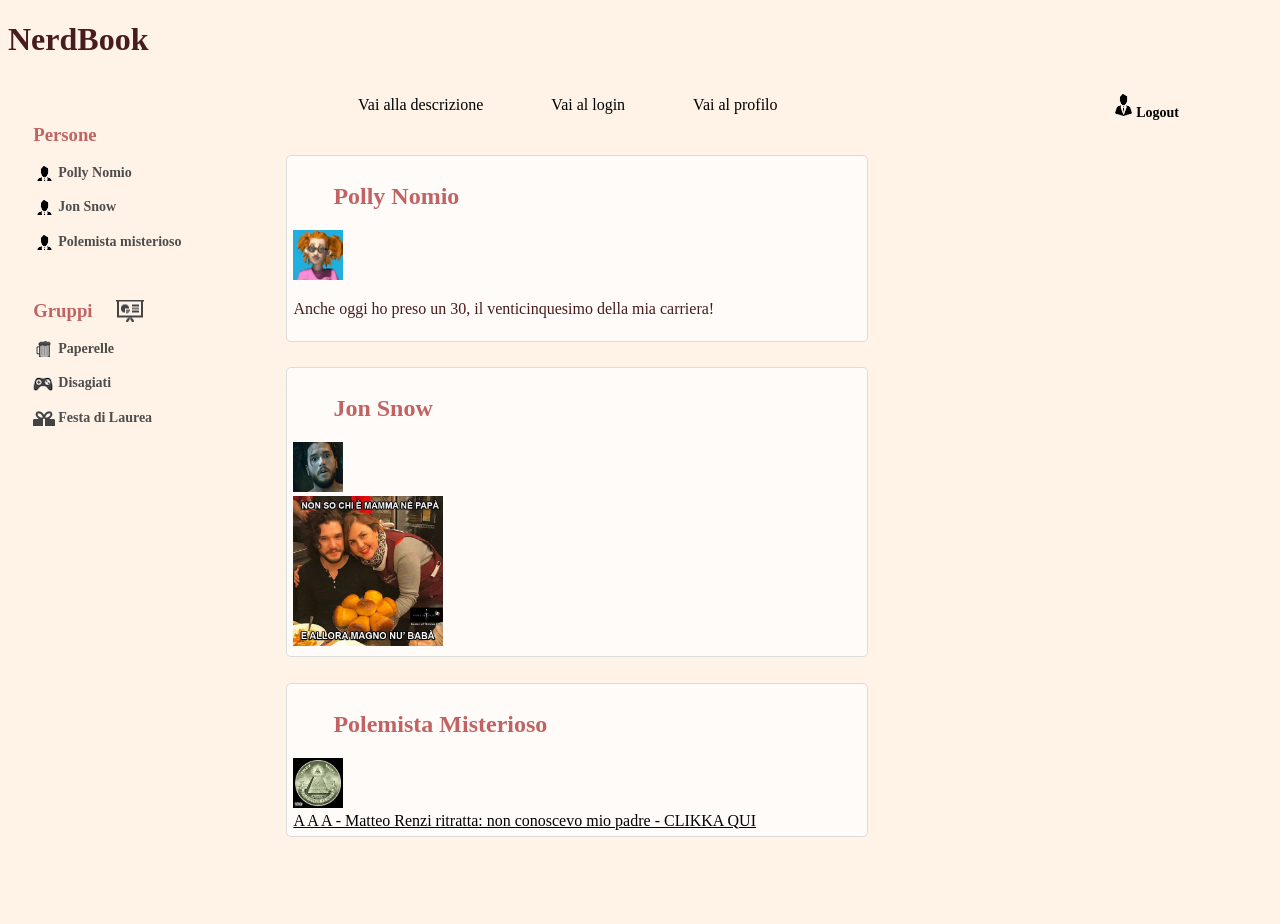
<file: web/Bacheca.html>
<!DOCTYPE html>
<!--
To change this license header, choose License Headers in Project Properties.
To change this template file, choose Tools | Templates
and open the template in the editor.
-->
<html>
    <head> 
        <title>Bacheca</title>
        <meta charset="UTF-8">
        <meta name="viewport" content="width=device-width, initial-scale=1.0">
        <meta name="author" content="Sara Valeria Scardigli">
        <meta name="keywords" content="bacheca">
        
        <link rel="stylesheet" type="text/css" href="style.css" media="screen">
    </head>
    <body>
        <div id="header">
            <div id="title">
                <h1>NerdBook</h1>
            </div>
             <nav>
                <ul>
                    <li><a href="Descrizione.html">Vai alla descrizione</a></li>
                    <li><a href="Login.html">Vai al login</a></li>
                    <li><a href="Profilo.html">Vai al profilo</a></li>
                </ul>
            </nav>

            <div id="logoutarea"> 
                <h4 class="logouts"><a href="#"><img title="icona" alt="icona" src="Immagini/icona.png">Logout</a></h4>
            </div>

            <div id="left_sidebar">
                
                <div id="persone">
                    <h3 class="title">Persone</h3>
                    <h4 class="nome_utente" id="pollynomio"><a href="#">Polly Nomio</a></h4>
                    <h4 class="nome_utente" id="jonsnow"><a href="#">Jon Snow</a></h4>
                    <h4 class="nome_utente" id="polemistamisterioso"><a href="#">Polemista misterioso</a></h4>
                </div>  

                <div id="gruppi">
                    <h3 class="title">Gruppi</h3>
                    <h4 class="nome_gruppo" id="paperelle"><a href="#">Paperelle</a></h4>
                    <h4 class="nome_gruppo" id="disagiati"><a href="#">Disagiati</a></h4>
                    <h4 class="nome_gruppo" id="festa"><a href="#">Festa di Laurea</a></h4>
                </div>        
            </div>
        </div>

        <div id="posts">
            <div class="post">
                <h2 class="nomeutente">Polly Nomio</h2>
                <img title="profilo" alt="Polly Nomio"
                        src="Immagini/pollynomio.jpg" width="50" height="50">
                <p>
                    Anche oggi ho preso un 30, il venticinquesimo della mia carriera!
                </p>
            </div>
            <div class="post">
                <h2 class="nomeutente">Jon Snow</h2>
                <img title="profilo2" alt="Jon Snow"
                        src="Immagini/jonsnow.png" width="50" height="50">
                <br>
                 <img title="allegato" alt="Jon Snow Baba"
                        src="Immagini/jonsnowbaba.jpg" width="150" height="150">

            </div>
            <div class="post">
                <h2 class="nomeutente">Polemista Misterioso</h2>
                <img title="profilo3" alt="Polemista misterioso"
                        src="Immagini/illuminati.jpg" width="50" height="50">
                <br>
                <a href="http://ilfalzoquotidiano.com/matteo-renzi-ritratta-non-conoscevo-mio-padre/"> 
                          A A A - Matteo Renzi ritratta: non conoscevo mio padre - CLIKKA QUI
                      </a>
            </div>
            <br><br><br>
        </div>
        
    </body>
</html>
</file>
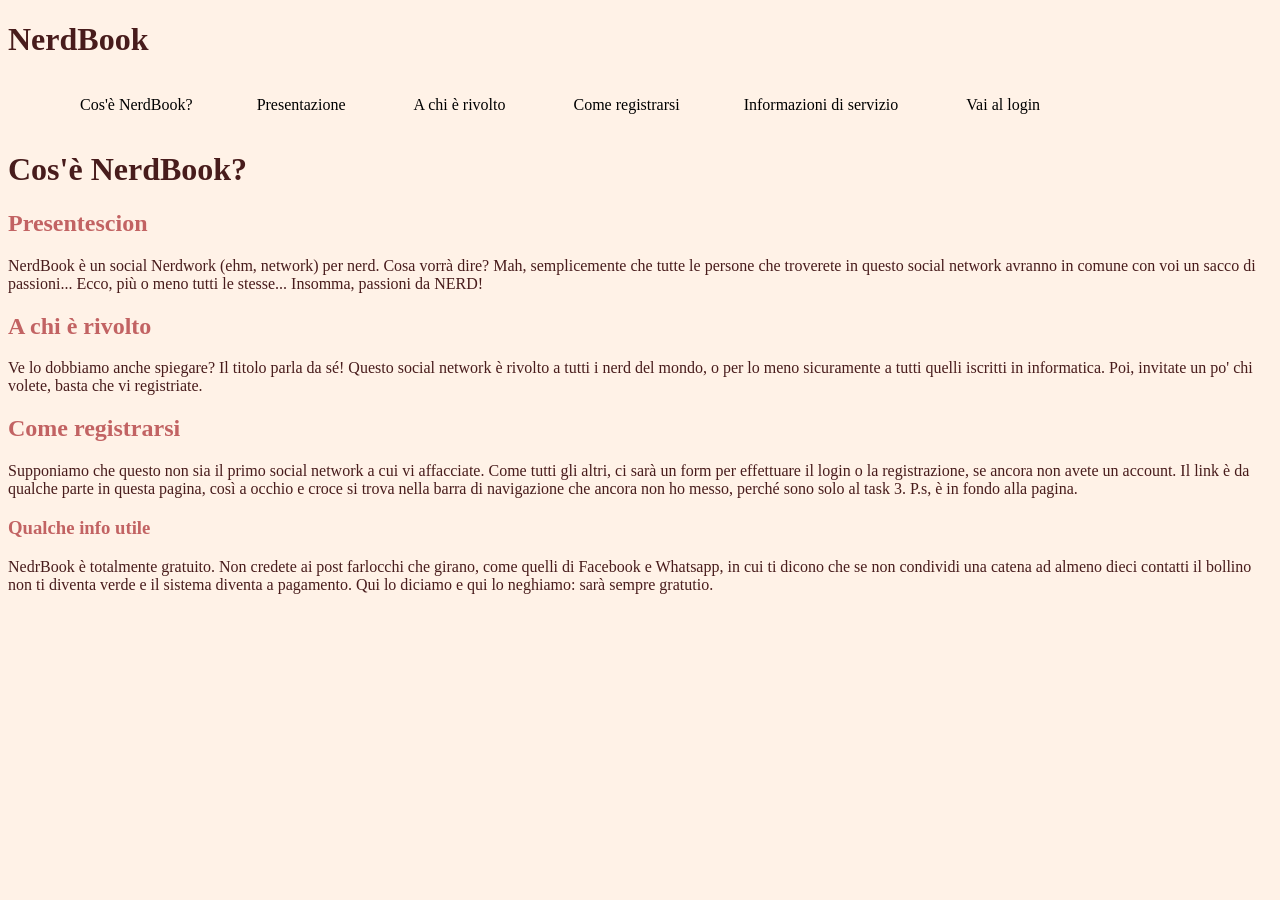
<file: web/Descrizione.html>
<!DOCTYPE html>
<!--
To change this license header, choose License Headers in Project Properties.
To change this template file, choose Tools | Templates
and open the template in the editor.
-->
<html lang="it">
    <head> 
        <title>NerdBook</title>
        <meta charset="UTF-8">
        <meta name="viewport" content="width=device-width, initial-scale=1.0">
        <meta name="author" content="Sara Valeria Scardigli">
        <meta name="keywords" content="descrizione social network">
        
        <link rel="stylesheet" type="text/css" href="style.css" media="screen">
    </head>
    <body>
            <div id="title">
                <h1>NerdBook</h1>
            </div>
        <nav>
            <ul>
                <li><a href="#titolo">Cos'è NerdBook?</a>
                        <li><a href="#presentazione">Presentazione</a></li>
                        <li><a href="#pubblico">A chi è rivolto</a></li>
                        <li><a href="#registrazione">Come registrarsi</a>
                        <li><a href="#info">Informazioni di servizio</a></li>
                        <li><a href="Login.html">Vai al login</a></li> 
 
            </ul>
        </nav>
        
        <h1 id="titolo">Cos'è NerdBook?</h1>
        <article id="article1">
            <h2 id="presentazione">Presentescion</h2>
            <p>
                NerdBook è un social Nerdwork (ehm, network) per nerd. Cosa vorrà dire? 
                Mah, semplicemente che tutte le persone che troverete in questo social network
                avranno in comune con voi un sacco di passioni... Ecco, più o meno tutti le stesse...
                Insomma, passioni da NERD!
            </p>
            <h2 id="pubblico">A chi è rivolto</h2>
            <p>
                Ve lo dobbiamo anche spiegare? Il titolo parla da sé! Questo social network è rivolto a 
                tutti i nerd del mondo, o per lo meno sicuramente a tutti quelli iscritti in informatica.
                Poi, invitate un po' chi volete, basta che vi registriate. 
            </p>
            <h2 id="registrazione">Come registrarsi</h2>
            <p>
                Supponiamo che questo non sia il primo social network a cui vi affacciate. Come tutti gli altri,
                ci sarà un form per effettuare il login o la registrazione, se ancora non avete un account. Il 
                link è da qualche parte in questa pagina, così a occhio e croce si trova nella barra di navigazione
                che ancora non ho messo, perché sono solo al task 3.
                P.s, è in fondo alla pagina.
            </p>
            <h3 id="info">Qualche info utile</h3>
            <p>
                NedrBook è totalmente gratuito. Non credete ai post farlocchi che girano, come quelli di Facebook e
                Whatsapp, in cui ti dicono che se non condividi una catena ad almeno dieci contatti il bollino non ti diventa
                verde e il sistema diventa a pagamento. Qui lo diciamo e qui lo neghiamo: sarà sempre gratutio.
            </p>
        </article>
    </body>
</html>
</file>
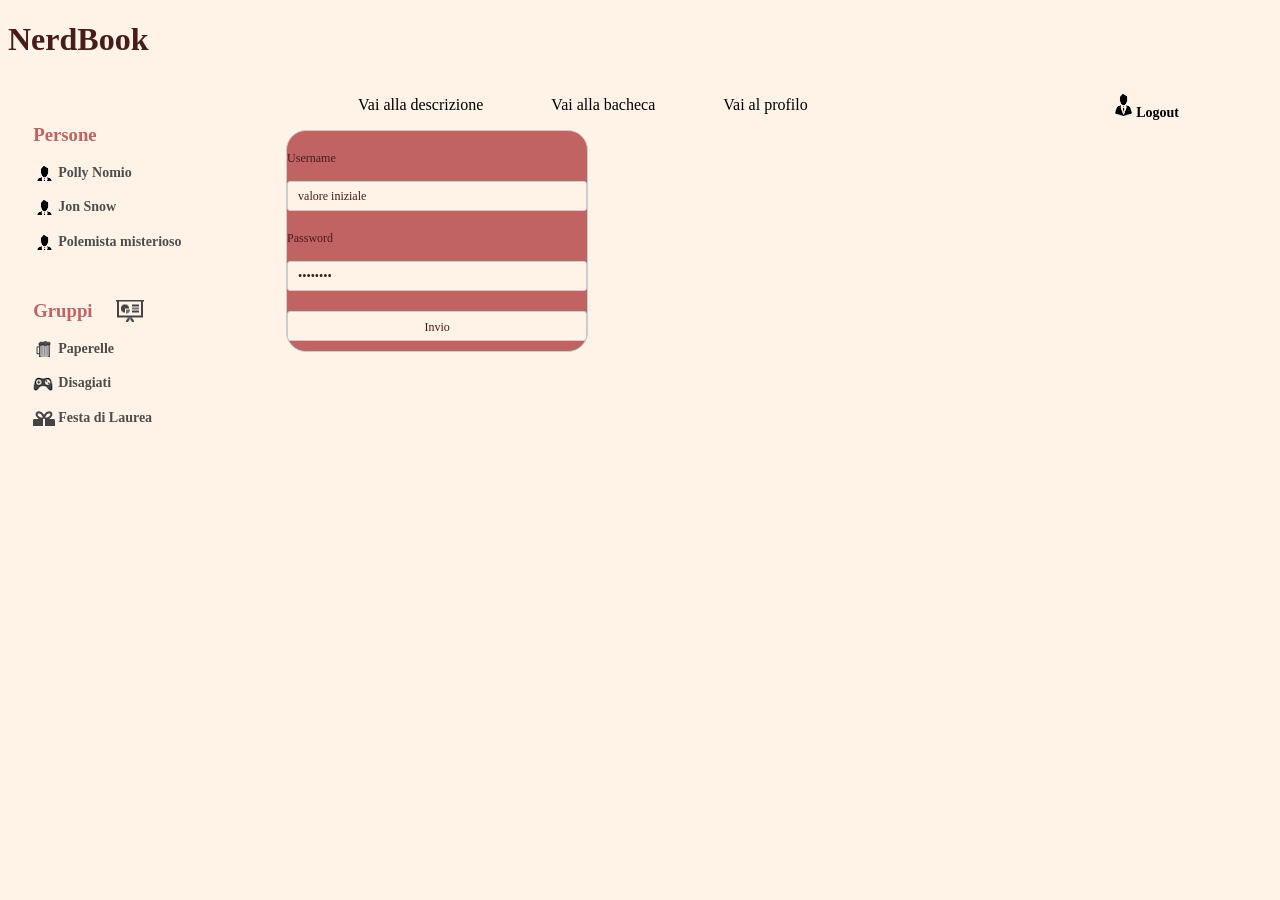
<file: web/Login.html>
<!DOCTYPE html>
<!--
To change this license header, choose License Headers in Project Properties.
To change this template file, choose Tools | Templates
and open the template in the editor.
-->
<html lang="it">
    <head> 
        <title>Login</title>
        <meta charset="UTF-8">
        <meta name="viewport" content="width=device-width, initial-scale=1.0">
        <meta name="author" content="Sara Valeria Scardigli">
        <meta name="keywords" content="login"> 
        <link rel="stylesheet" type="text/css" href="style.css" media="screen">
    </head>
    <body>
    <div id="header">
            <div id="title">
                <h1>NerdBook</h1>
            </div>
             <nav>
                <ul>
                    <li><a href="Descrizione.html">Vai alla descrizione</a></li>
                    <li><a href="Bacheca.html">Vai alla bacheca</a></li>
                    <li><a href="Profilo.html">Vai al profilo</a></li> 
                </ul>
            </nav>

            <div id="logoutarea"> 
               <h4 class="logouts"><a href="#"><img title="icona" alt="icona" src="Immagini/icona.png">Logout</a></h4>
            </div>

            <div id="left_sidebar">
                
                <div id="persone">
                    <h3 class="title">Persone</h3>
                    <h4 class="nome_utente" id="pollynomio"><a href="#">Polly Nomio</a></h4>
                    <h4 class="nome_utente" id="jonsnow"><a href="#">Jon Snow</a></h4>
                    <h4 class="nome_utente" id="polemistamisterioso"><a href="#">Polemista misterioso</a></h4>
                </div>  

                <div id="gruppi">
                    <h3 class="title">Gruppi</h3>
                    <h4 class="nome_gruppo" id="paperelle"><a href="#">Paperelle</a></h4>
                    <h4 class="nome_gruppo" id="disagiati"><a href="#">Disagiati</a></h4>
                    <h4 class="nome_gruppo" id="festa"><a href="#">Festa di Laurea</a></h4>
                </div>        
            </div>
        </div>
        <form action="pagina.php" method="post">
                <label for="username">Username</label>
                <input type="text" name="username"
                id="username" value="valore iniziale" />
                <br />
                <label for="pswd">Password</label>
                <input type="password" name="pswd” "
                id="pswd" value="oscurato" />
                <br>
                <input type="submit" value="Invio">
        </form>
    </body>
</html>
</file>
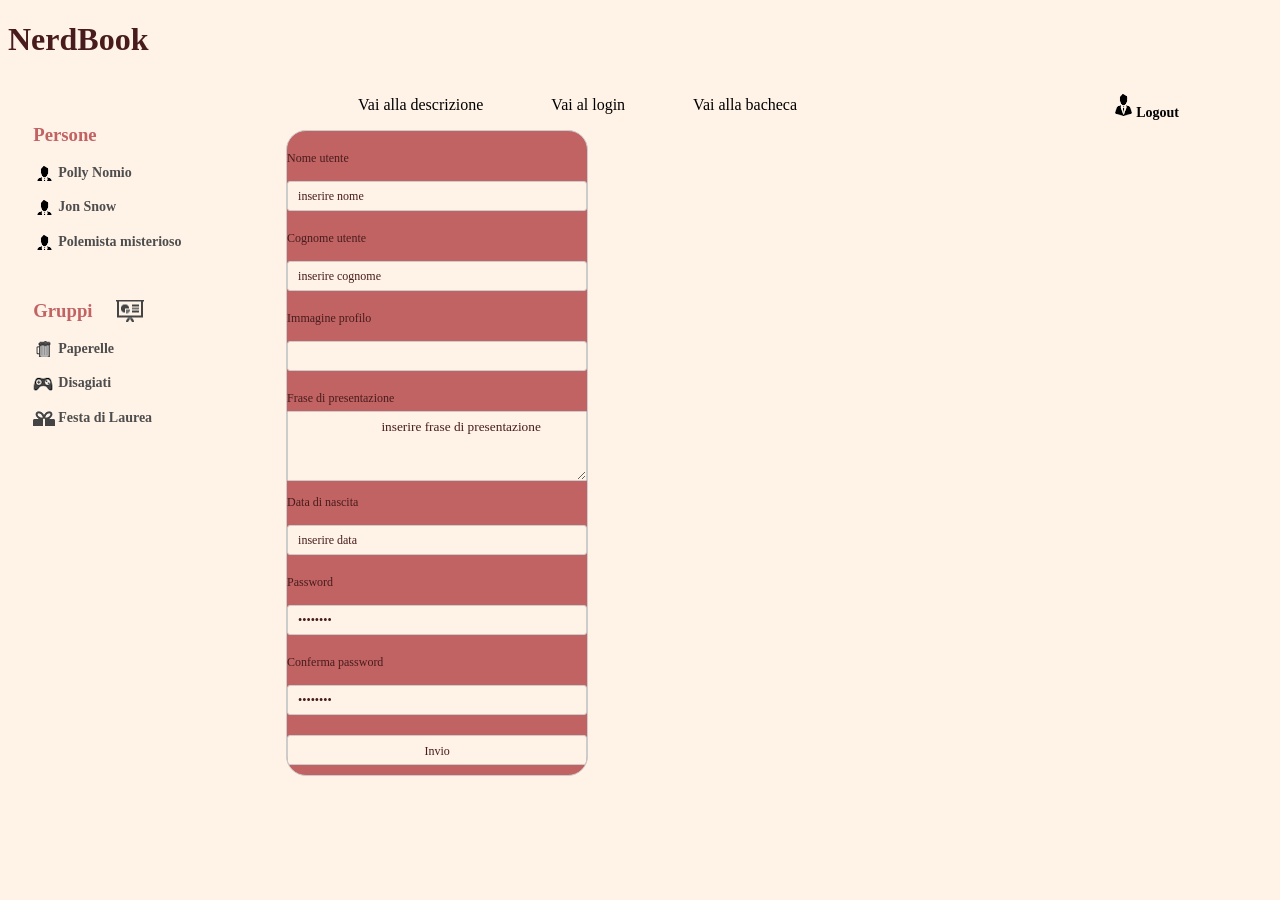
<file: web/Profilo.html>
<!DOCTYPE html>
<!--
To change this license header, choose License Headers in Project Properties.
To change this template file, choose Tools | Templates
and open the template in the editor.
-->
<html>
    <head> 
        <title>Profilo</title>
        <meta charset="UTF-8">
        <meta name="viewport" content="width=device-width, initial-scale=1.0">
        <meta name="author" content="Sara Valeria Scardigli">
        <meta name="keywords" content="profilo">
        
        <link rel="stylesheet" type="text/css" href="style.css" media="screen">
    </head>
    <body>
        <div id="header">
            <div id="title">
                <h1>NerdBook</h1>
            </div>
             <nav>
                <ul>
                    <li><a href="Descrizione.html">Vai alla descrizione</a></li>
                    <li><a href="Login.html">Vai al login</a></li>
                    <li><a href="Bacheca.html">Vai alla bacheca</a></li> 
                </ul>
            </nav>

            <div id="logoutarea"> 
                <h4 class="logouts"><a href="#"><img title="icona" alt="icona" src="Immagini/icona.png">Logout</a></h4>
            </div>

            <div id="left_sidebar">
                
                <div id="persone">
                    <h3 class="title">Persone</h3>
                    <h4 class="nome_utente" id="pollynomio"><a href="#">Polly Nomio</a></h4>
                    <h4 class="nome_utente" id="jonsnow"><a href="#">Jon Snow</a></h4>
                    <h4 class="nome_utente" id="polemistamisterioso"><a href="#">Polemista misterioso</a></h4>
                </div>  

                <div id="gruppi">
                    <h3 class="title">Gruppi</h3>
                    <h4 class="nome_gruppo" id="paperelle"><a href="#">Paperelle</a></h4>
                    <h4 class="nome_gruppo" id="disagiati"><a href="#">Disagiati</a></h4>
                    <h4 class="nome_gruppo" id="festa"><a href="#">Festa di Laurea</a></h4>
                </div>        
            </div>
        </div>
        <form action="pagina.php" method="post">
                <label for="nomeutente">Nome utente</label>
                <input type="text" name="nomeutente"
                id="nomeutente" value="inserire nome" />
                <br>
                <label for="cognomeutente">Cognome utente</label>
                <input type="text" name="cognomeutente"
                id="cognomeutente" value="inserire cognome" />
                <br>
                <label for="immagineprofilo">Immagine profilo</label>
                <input type="url" name="immagineprofilo"
                       id="immagineprofilo" value=""/>
                <br>
                <label for="presentazione">Frase di presentazione</label>
                <textarea rows="4" cols="22"
                         name="presentazione" id="presentazione" >
                         inserire frase di presentazione
                </textarea>
                <br>
                <label for="datanascita">Data di nascita</label>
                <input type="text" name="datanascita"
                       id="datanascita" value="inserire data" />
                <br>
                <label for="pswd">Password</label>
                <input type="password" name="pswd"
                id="pswd" value="oscurato" />
                <br>
                <label for="confermapassword">Conferma password</label>
                <input type="password" name="pswd"
                id="confermapassword" value="oscurato" />
                <br>
                
                <input type="submit" value="Invio">
        </form>
        <br>
    </body>
</html>
</file>
<file: web/style.css>
/*
To change this license header, choose License Headers in Project Properties.
To change this template file, choose Tools | Templates
and open the template in the editor.
*/
/* 
    Created on : 12-apr-2017, 18.59.40
    Author     : sarav
*/

/*
To change this license header, choose License Headers in Project Properties.
To change this template file, choose Tools | Templates
and open the template in the editor.
*/
/* 
    Created on : 28-mar-2017, 18.09.57
    Author     : sarav
*/

header {
    padding: 0;
    margin: 0;
}

header #title {
    width: 20%;
    float: left;
    margin-right: 20px;
}

nav {
    border: hidden;
    display: inline-block; 
}

nav li { 

    border: hidden;
    border-collapse: collapse;
    padding: 0px 32px;
    text-align: center;
    display: inline-block;
    font-size: 16px;
}

nav a {
    color: #FFFFFF;
    text-decoration: none;

}

nav li:hover {
    color: #FFFFFF;
    border-bottom: 1px solid gray;

}

.post {
    margin: 4%;
    background-color: rgba(255,255,255,0.7);
    padding: 1%;
    border: solid 1px #DBDCDD;
    border-radius: 5px;

}

.nomeutente {
    background-position: center left;
    padding-left: 40px;
    padding-top: 1px;
}

#posts {

    padding-left: 20%;
    padding-right: 30%;
    margin-top: 0px;
}

#left_sidebar {
    clear: left;
    width: 20%;
    float: left;
    height: 100%;
    padding-left: 2%;
    margin-top: 2%;
}

#left_sidebar h1, h2, h3 {
    color: #000000;
}

#left_sidebar h4 {
    font-size: 14px;
}

#persone {
    margin-bottom: 50px;
}

#persone a {
    text-decoration: none;
    color: #4d4d4d;
}

#persone a:hover {
    text-decoration: underline;
}

#gruppi a{
    text-decoration: none;
    color: #4d4d4d;
}

#gruppi a:hover{
    text-decoration: underline;
}

#header #logout {
    float: right;
    width: 20%;
    margin-top: -50px;
    display: inline;
}

#header #logoutarea {
    float: right;
    width: 20%;
    position: relative;
    margin-top: -75px;
    display: inline;
    clear: left;

}

#header .logouts {
    text-align: center; 
    margin-top: 88px; 
}
#header h4.logouts  {
    color: #000000;
    font-size: 14px;
}

#header .logouts a {
    text-decoration: none;
    color: #000000;
}

#header .logouts a:hover {
    text-decoration: underline;
}

p,h1,h2,h3,label,input,textarea, a:link, a:visited, a:hover, a:active {
    font-family: "Exo 2 light", Times, serif;
}

body {
    background-color: #FFF2E7;
    position: relative;
}

p {
    color: #481C1C;
}

h1 {
    color: #481C1C;
}

h2 {
    color: #C26363;
}

h3 {
    color: #C26363;
}

a:link {
    color: black;
}

a:visited {
    color: #C26363;
}

a:hover {
    color: #481C1C;
}

a:active {
    color: lightslategray;
}

form {
    margin-right: 400px;
    width: 300px;
    background-color: #C26363;
    padding-top: 10px;
    overflow: hidden;
    border: 1px solid #ccc;
    border-radius: 3px;
    -moz-border-radius: 20px;
    -webkit-border-radius: 20px;
}

label,input {
    display: block;
    width: 148px;
    float: left;
    margin-bottom: 10px;
}

label,input, textaera {
    color: #481C1C; 
    float: left; 
    font-size: 12px;
    margin: 10px 0; 
}

textarea { 
    background: #FFF2E7; 
    border: 1px solid #323232; 
    color: #481C1C; 
    height: 70px; 
    line-height: 30px; 
    width: 300px;
    padding: 0 10px; 
    border: 1px solid #ccc;
    border-radius: 1px;
    box-sizing: border-box;
    text-align: left;
}

input { 
    background: #FFF2E7; 
    border: 1px solid #323232;
    color: #481C1C; 
    height: 30px; 
    line-height: 30px; 
    width: 300px; 
    padding: 0 10px;
    border: 1px solid #ccc;
    border-radius: 3px;
    box-sizing: border-box;
}

label {
    text-align: left;
    width: 300px;
    height: 10px;
    padding-right: 20px;
}

input[type=submit]:hover {
    background-color:lightslategrey;
}

br {
    clear: left;
}

/*Immagini */

#gruppi .nome_gruppo {
    padding-left: 25px;
}

#gruppi .title {
    background-image: url('Immagini/gruppi.png'); 
    background-repeat: no-repeat;
    background-position: 80px;
}

#gruppi .nome_gruppo#paperelle {
    background-image: url('Immagini/paperelle.png');
    background-repeat: no-repeat;
}

#gruppi .nome_gruppo#disagiati {
    background-image: url('Immagini/disagiati.png');
    background-repeat: no-repeat;
}

#gruppi .nome_gruppo#festa {
    background-image: url('Immagini/laurea.png');
    background-repeat: no-repeat;
}

#persone .nome_utente {
    padding-left: 25px;
}

#persone .nome_utente#pollynomio {
    background-image: url('Immagini/icona.png');
    background-repeat: no-repeat;
}

#persone .nome_utente#jonsnow {
    background-image: url('Immagini/icona.png');
    background-repeat: no-repeat;
}

#persone .nome_utente#polemistamisterioso {
    background-image: url('Immagini/icona.png');
    background-repeat: no-repeat;
}
</file>
